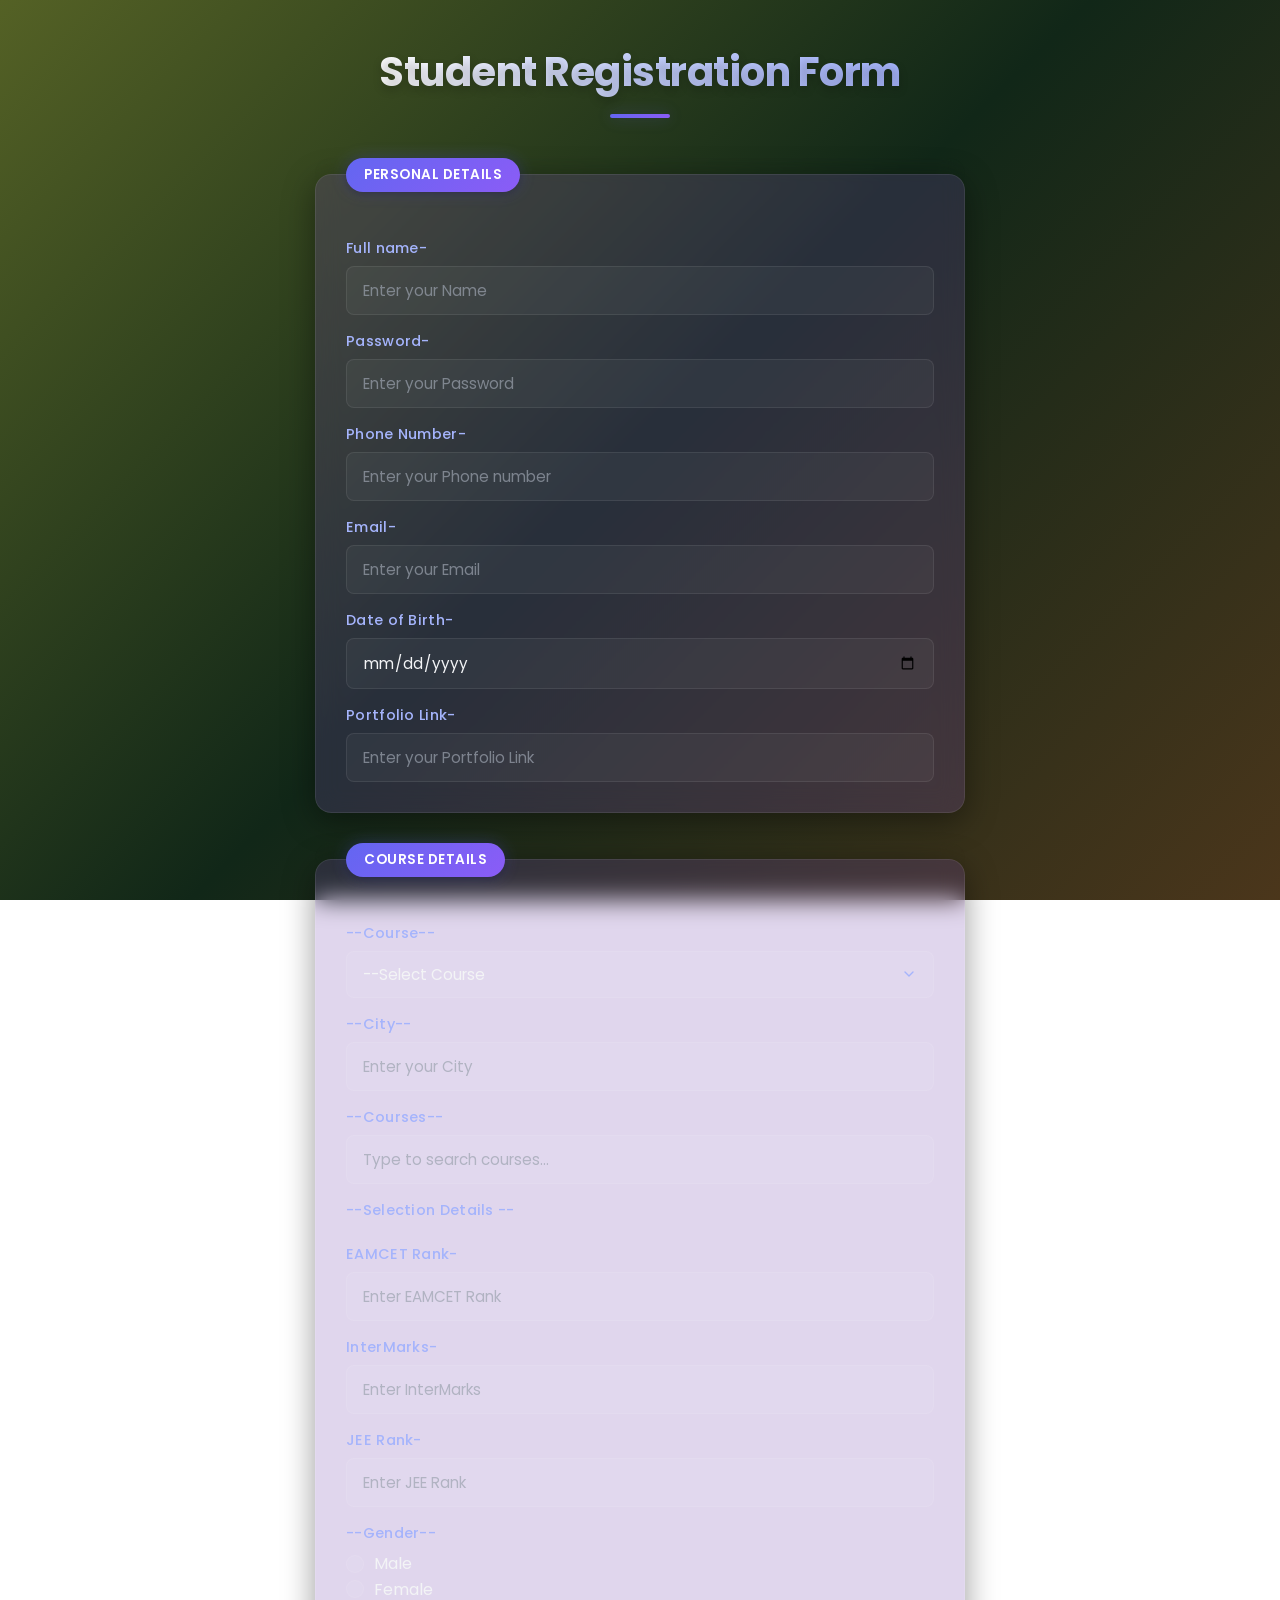
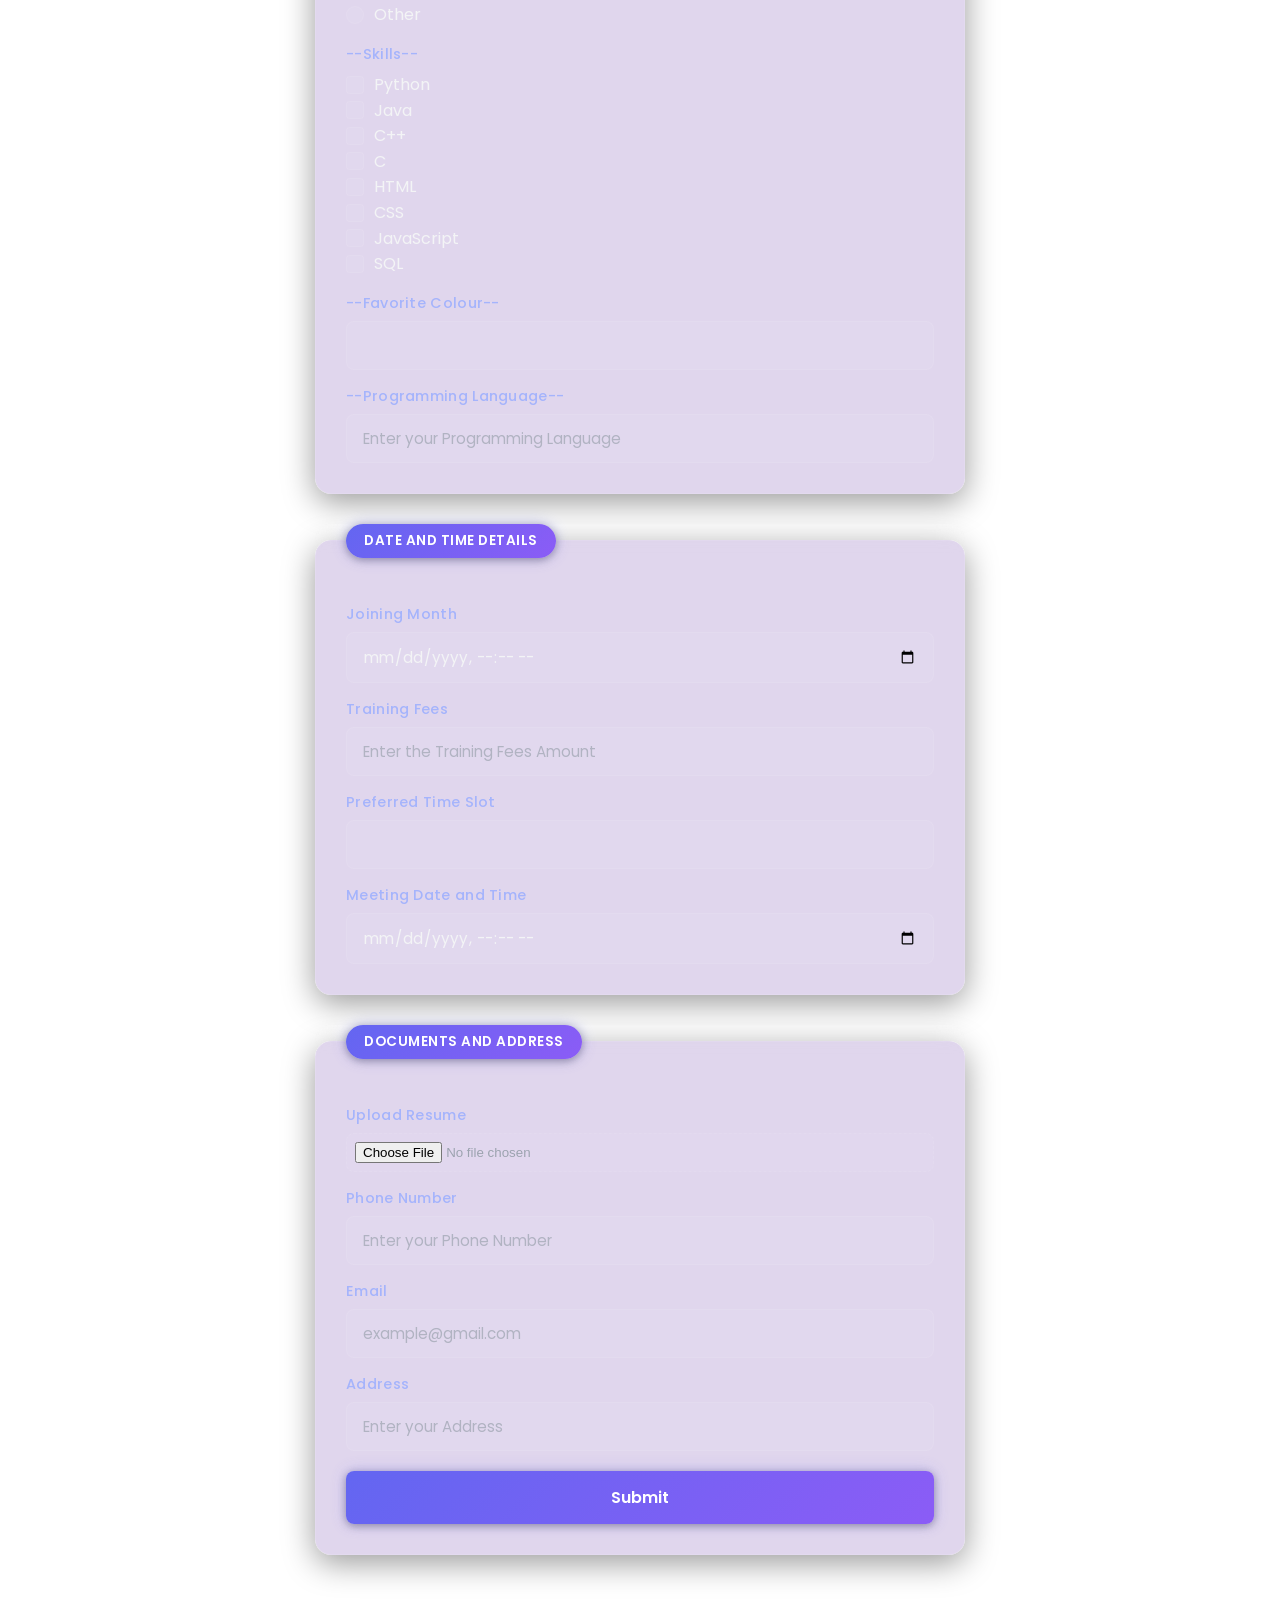
<file: practice/index.html>
<!DOCTYPE html>
<html lang="en">

<head>
    <meta charset="UTF-8">
    <meta name="viewport" content="width=device-width, initial-scale=1.0">
    <title>Student Page</title>
    <link rel="stylesheet" href="style.css">
</head>

<body>
    <h1>Student Registration Form</h1>
    <form action="">
        <fieldset>
            <legend>Personal Details</legend>
            <label for="fname">Full name-</label> <br>
            <input type="text" id="fname" name="fname" placeholder="Enter your Name" required> <br>
            <label for="password">Password-</label> <br>
            <input type="password" id="password" placeholder="Enter your Password" required> <br>
            <label for="phno">Phone Number-</label> <br>
            <input type="phone" name="phno" id="phno" placeholder="Enter your Phone number" required> <br>

            <label for="email">Email-</label> <br>
            <input type="email" name="email" id="email" placeholder="Enter your Email" required> <br>

            <label for="dob">Date of Birth-</label> <br>
            <input type="date" name="dob" id="dob" placeholder="Enter your Date of Birth" required> <br>
            <label for="url">Portfolio Link-</label> <br>
            <input type="url" name="url" id="url" placeholder="Enter your Portfolio Link" required> <br>

        </fieldset>
    </form>
    <fieldset>
        <legend>Course Details</legend>
        <label for="course">--Course--</label> <br>
        <select id="course" name="course" required>
            <option value="">--Select Course</option>
            <option value="CSE">Computer Science Engineering</option>
            <option value="AIML">Computer Science Engineering and AIML</option>
            <option value="DS">Computer Science Engineering and Data Science</option>
            <option value="CSBS">Computer Science and Business Systems</option>
            <option value="ECE">Electronics and Communication Engineering</option>
            <option value="EEE">Electrical and Electronics Engineering</option>
            <option value="IT">Information Technology</option>
            <option value="ME">Mechanical Engineering</option>
        </select> <br>
        <label for="city">--City--</label> <br>
        <input type="text" id="city" name="city" list="citylist" placeholder="Enter your City" required> <br>
        <datalist id="citylist">
            <option value="Hyderabad"></option>
            <option value="Delhi"></option>
            <option value="Bangalore"></option>
            <option value="Mumbai"></option>
            <option value="Chennai"></option>
            <option value="Kolkata"></option>
            <option value="Pune"></option>
        </datalist>

        <label for="courses">--Courses--</label> <br>
        <input type="text" id="searchBox" placeholder="Type to search courses..."> <br>
        <label for="sel">--Selection Details --</label> <br>
        <label for="sel">EAMCET Rank-</label>
        <input type="number" id="sel" name="sel" placeholder="Enter EAMCET Rank" required> <br>
        <label for="num">InterMarks-</label>
        <input type="number" id="num" name="num" placeholder="Enter InterMarks" required> <br>
        <label for="num1">JEE Rank-</label>
        <input type="number" id="num1" name="num1" placeholder="Enter JEE Rank" required> <br>
        <label for="gender">--Gender--</label> <br>
        <input type="radio" id="gender" name="gender">Male <br>
        <input type="radio" id="gender" name="gender">Female <br>
        <input type="radio" id="gender" name="gender">Other <br>
        <label for="skill">--Skills--</label> <br>
        <input type="checkbox" id="skill" name="skill">Python <br>
        <input type="checkbox" id="skill" name="skill">Java <br>
        <input type="checkbox" id="skill" name="skill">C++ <br>
        <input type="checkbox" id="skill" name="skill">C <br>
        <input type="checkbox" id="skill" name="skill">HTML <br>
        <input type="checkbox" id="skill" name="skill">CSS <br>
        <input type="checkbox" id="skill" name="skill">JavaScript <br>
        <input type="checkbox" id="skill" name="skill">SQL <br>

        <label for="col">--Favorite Colour--</label> <br>
        <input type="text" list="colorlist"> <br>
        <datalist id="colorlist">
            <option value="Red"></option>
            <option value="Green"></option>
            <option value="Blue"></option>
            <option value="Yellow"></option>
            <option value="Orange"></option>
            <option value="Pink"></option>
            <option value="Gray"></option>
        </datalist>

        <label for="prog">--Programming Language--</label> <br>
        <input type="text" id="prog" name="prog" list="proglist" placeholder="Enter your Programming Language" required>
        <br>
        <datalist id="proglist"> <br>
            <option value="Python"></option>
            <option value="Java"></option>
            <option value="C++"></option>
            <option value="C"></option>
            <option value="HTML"></option>
            <option value="CSS"></option>
            <option value="JavaScript"></option>
            <option value="SQL"></option>
        </datalist>
    </fieldset>
    <fieldset>
        <legend>Date and Time Details</legend>
        <label for="join">Joining Month</label> <br>
        <input type="datetime-local" id="join" name="join" placeholder="select your joining date" required> <br>
        <label for="fee">Training Fees</label> <br>
        <input type="number" id="fee" name="fee" placeholder="Enter the Training Fees Amount" required> <br>
        <label for="prefer">Preferred Time Slot</label> <br>
        <input type="text" list="timeslotlist" required> <br>
        <datalist id="timeslotlist"> <br>
            <option value="Morning"></option>
            <option value="Evening"></option>
            <option value="Night"></option>
        </datalist>
        <label for="meeting">Meeting Date and Time</label> <br>
        <input type="datetime-local" id="meeting" name="meeting" placeholder="select your meeting date and time"
            required> <br>
    </fieldset>

    <fieldset>
        <legend>Documents and Address</legend>
        <label for="resume">Upload Resume</label>
        <input type="file" id="resume" name="resume" placeholder="Upload Resume" required> <br>
        <label for="phno">Phone Number</label> <br>
        <input type="number" id="phno" name="phno" placeholder="Enter your Phone Number" min="6000000000"
            max="9999999999" required> <br>
        <label for="email">Email</label> <br>
        <input type="email" id="email" name="email" placeholder="example@gmail.com" required> <br>
        <label for="addr">Address</label> <br>
        <input type="text" id="addr" name="addr" placeholder="Enter your Address" required> <br>
        <input type="submit" value="Submit">
    </fieldset>
</body>

</html>
</file>
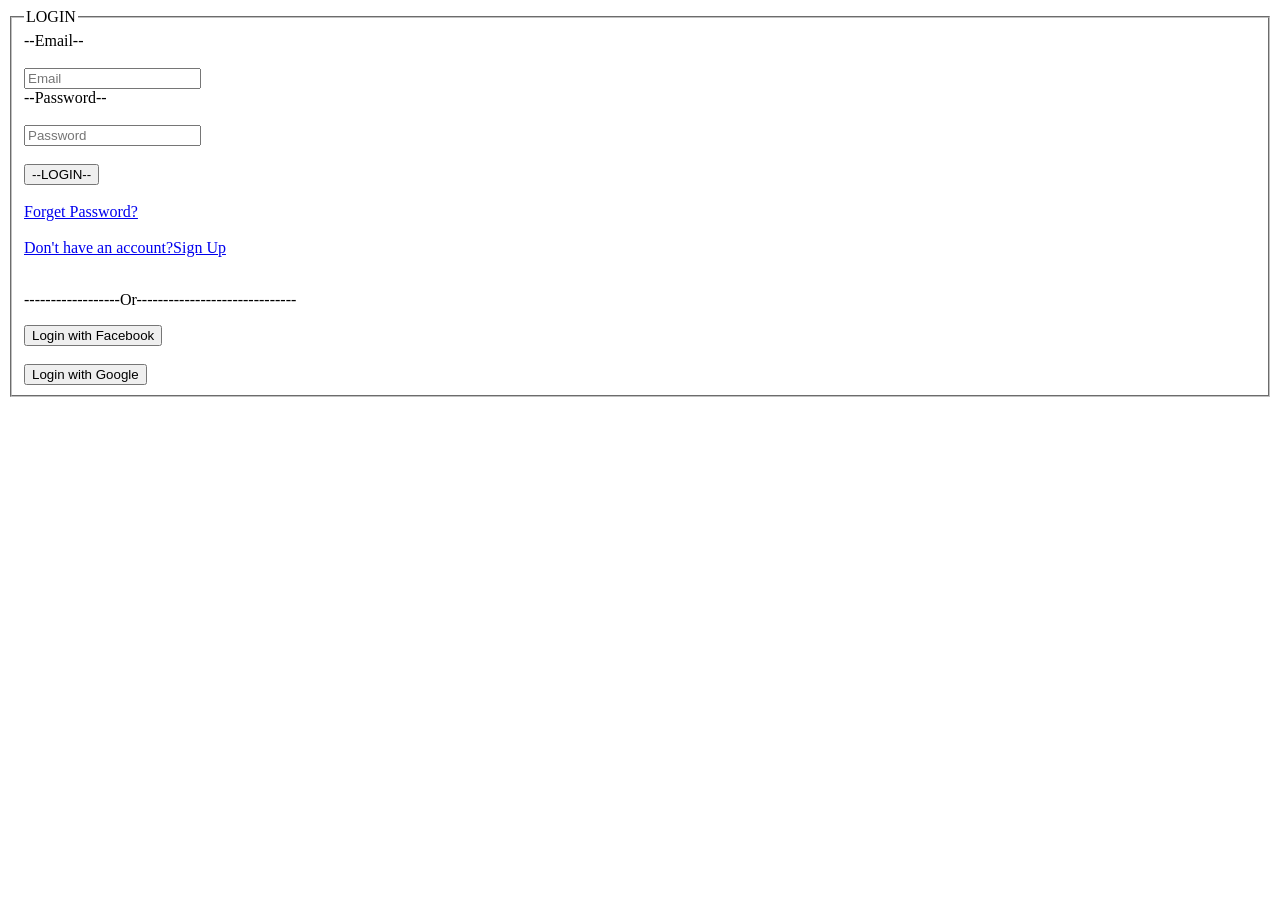
<file: practice/login/login.html>
<!DOCTYPE html>
<html lang="en">
<head>
    <meta charset="UTF-8">
    <meta name="viewport" content="width=device-width, initial-scale=1.0">
    <title>Login Page</title>
    
</head>
<body>
    <fieldset>
        <legend>LOGIN</legend>
        <form action="">
            <div class="email">
                <label for="email">--Email--</label><br><br>
                <input type="text" name="email" id="email" placeholder="Email" required><br>
            </div>
            <div class="password">
                <label for="password">--Password--</label><br><br>
                <input type="password" name="password" id="password" placeholder="Password" required>
            </div><br>
            <div class="btn">
                <button type="submit">--LOGIN--</button><br><br>
                <a href="forget.html">Forget Password?</a><br><br>
                <a href="signup.html">Don't have an account?Sign Up</a><br><br>
            </div>
            <p>------------------Or------------------------------</p>
            <button>Login with Facebook</button><br><br>
            <button>Login with Google</button>
        </form>

    </fieldset>
    
</body>
</html>
</file>
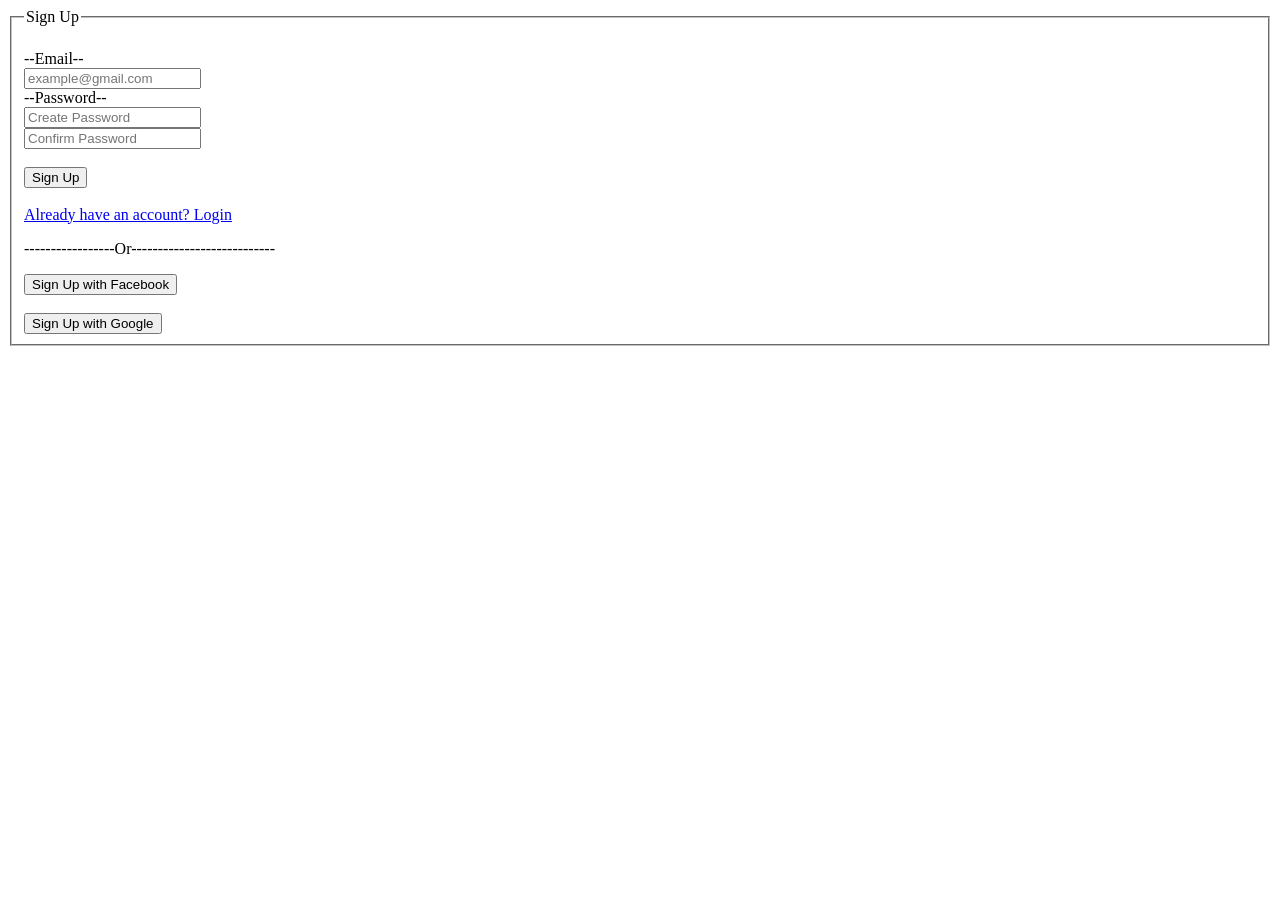
<file: practice/login/signup.html>
<!DOCTYPE html>
<html lang="en">
<head>
    <meta charset="UTF-8">
    <meta name="viewport" content="width=device-width, initial-scale=1.0">
    <title>SignIp Page</title>
</head>
<body>
<fieldset>
    <legend>Sign Up</legend> <br>
    <form action="">
        <div class="email">
            <label for="email">--Email--</label><br>
            <input type="email" name="email" id="email" placeholder="example@gmail.com" required> <br> 
        </div>
        <div class="password">
            <label for="password">--Password--</label><br>
            <input type="password" id="password" placeholder="Create Password" required> <br> 
        </div>
        <div class="password">
            <input type="password" id="password" placeholder="Confirm Password" required>
        </div><br>
        <button type="submit">Sign Up</button> <br> <br>
        <a href="login.html">Already have an account? Login</a>
        <p>-----------------Or---------------------------</p>
        <button>Sign Up with Facebook</button><br><br>
        <button>Sign Up with Google</button>
    </form>
</fieldset>    
</body>
</html>
</file>
<file: practice/style.css>
@import url('https://fonts.googleapis.com/css2?family=Poppins:wght@300;400;500;600;700&display=swap');

:root {
    --bg-gradient: linear-gradient(135deg, #546125 0%, #112718 50%, #4b361b 100%);
    --fieldset-bg: rgba(120, 75, 175, 0.229);
    --accent-primary: #6366f1;   
    --accent-secondary: #8b5cf6;  
    --accent-gradient: linear-gradient(135deg, #6366f1 0%, #8b5cf6 100%);
    --accent-glow: rgba(99, 102, 241, 0.4);
 
    --text-main: #f3f4f6;
    --text-muted: #9ca3af;
    --text-accent: #a5b4fc;
    
    --border-color: rgba(255, 255, 255, 0.08);
    --border-hover: rgba(99, 102, 241, 0.5);
    --glass-blur: blur(12px);

    --shadow-sm: 0 2px 8px rgba(0, 0, 0, 0.3);
    --shadow-md: 0 8px 32px 0 rgba(0, 0, 0, 0.4);
    --shadow-glow: 0 0 15px rgba(99, 102, 241, 0.3);
    
    --transition-fast: 0.2s ease;
    --transition-normal: 0.3s ease;
}

* {
    box-sizing: border-box;
    margin: 0;
    padding: 0;
}

body {
    font-family: 'Poppins', sans-serif;
    background: var(--bg-gradient);
    background-attachment: fixed;
    color: var(--text-main);
    min-height: 100vh;
    padding: 40px 20px;
    display: flex;
    flex-direction: column;
    align-items: center;
    justify-content: flex-start;
    line-height: 1.6;
}

::-webkit-scrollbar {
    width: 8px;
}
::-webkit-scrollbar-track {
    background: #0b0f19;
}
::-webkit-scrollbar-thumb {
    background: #374151;
    border-radius: 4px;
}
::-webkit-scrollbar-thumb:hover {
    background: var(--accent-primary);
}

h1 {
    font-size: 2.5rem;
    font-weight: 700;
    text-align: center;
    margin-bottom: 40px;
    background: linear-gradient(to right, #ffffff, #c7d2fe, #a5b4fc);
    -webkit-background-clip: text;
    -webkit-text-fill-color: transparent;
    text-shadow: 0 4px 10px rgba(0, 0, 0, 0.2);
    letter-spacing: -0.5px;
    position: relative;
}

h1::after {
    content: '';
    display: block;
    width: 60px;
    height: 4px;
    background: var(--accent-gradient);
    margin: 10px auto 0 auto;
    border-radius: 2px;
    box-shadow: var(--shadow-glow);
}

form {
    width: 100%;
    max-width: 650px;
}

fieldset {
    width: 100%;
    max-width: 650px;
    background: var(--fieldset-bg);
    backdrop-filter: var(--glass-blur);
    -webkit-backdrop-filter: var(--glass-blur);
    border: 1px solid var(--border-color);
    border-radius: 16px;
    padding: 30px;
    margin-bottom: 30px;
    box-shadow: var(--shadow-md);
    transition: transform var(--transition-normal), border-color var(--transition-normal);
}

fieldset:hover {
    border-color: rgba(99, 102, 241, 0.2);
}

legend {
    font-size: 1.05rem;
    font-weight: 600;
    color: #ffffff;
    padding: 6px 18px;
    background: var(--accent-gradient);
    border-radius: 30px;
    box-shadow: var(--shadow-sm), var(--shadow-glow);
    letter-spacing: 0.5px;
    text-transform: uppercase;
    font-size: 0.85rem;
}

label {
    display: inline-block;
    font-size: 0.9rem;
    font-weight: 500;
    color: var(--text-accent);
    margin-top: 15px;
    margin-bottom: 6px;
    letter-spacing: 0.3px;
}

input[type="text"],
input[type="password"],
input[type="phone"],
input[type="number"],
input[type="email"],
input[type="date"],
input[type="url"],
input[type="datetime-local"],
select {
    width: 100%;
    padding: 12px 16px;
    background: rgba(255, 255, 255, 0.04);
    border: 1px solid var(--border-color);
    border-radius: 8px;
    color: var(--text-main);
    font-family: inherit;
    font-size: 0.95rem;
    outline: none;
    transition: all var(--transition-normal);
}

input::placeholder {
    color: var(--text-muted);
    opacity: 0.7;
}

input[type="text"]:focus,
input[type="password"]:focus,
input[type="phone"]:focus,
input[type="number"]:focus,
input[type="email"]:focus,
input[type="date"]:focus,
input[type="url"]:focus,
input[type="datetime-local"]:focus,
select:focus {
    border-color: var(--accent-primary);
    background: rgba(255, 255, 255, 0.08);
    box-shadow: 0 0 0 3px var(--accent-glow);
}

select {
    cursor: pointer;
    appearance: none;
    background-image: url("data:image/svg+xml;charset=UTF-8,%3Csvg xmlns='http://www.w3.org/2000/svg' viewBox='0 0 24 24' fill='none' stroke='%23a5b4fc' stroke-width='2' stroke-linecap='round' stroke-linejoin='round'%3E%3Cpolyline points='6 9 12 15 18 9'%3E%3C/polyline%3E%3C/svg%3E");
    background-repeat: no-repeat;
    background-position: right 16px center;
    background-size: 16px;
    padding-right: 40px;
}

select option {
    background-color: #111827;
    color: var(--text-main);
}

input[type="file"] {
    width: 100%;
    padding: 8px;
    background: rgba(255, 255, 255, 0.02);
    border: 1px dashed var(--border-color);
    border-radius: 8px;
    color: var(--text-muted);
    cursor: pointer;
    transition: border-color var(--transition-normal);
}

input[type="file"]:hover {
    border-color: var(--accent-primary);
}

input[type="radio"],
input[type="checkbox"] {
    appearance: none;
    -webkit-appearance: none;
    width: 18px;
    height: 18px;
    border: 1px solid var(--border-color);
    border-radius: 4px;
    background: rgba(255, 255, 255, 0.04);
    display: inline-block;
    vertical-align: middle;
    margin-right: 10px;
    margin-top: -2px;
    cursor: pointer;
    position: relative;
    transition: all var(--transition-fast);
}

input[type="radio"] {
    border-radius: 50%;
}

input[type="radio"]:checked,
input[type="checkbox"]:checked {
    background: var(--accent-gradient);
    border-color: transparent;
}

input[type="radio"]:checked::after {
    content: '';
    position: absolute;
    width: 6px;
    height: 6px;
    border-radius: 50%;
    background: white;
    top: 50%;
    left: 50%;
    transform: translate(-50%, -50%);
}

input[type="checkbox"]:checked::after {
    content: '✓';
    position: absolute;
    color: white;
    font-size: 11px;
    font-weight: 700;
    top: 50%;
    left: 50%;
    transform: translate(-50%, -50%);
}

input[type="radio"]:focus-visible,
input[type="checkbox"]:focus-visible {
    outline: 2px solid var(--accent-primary);
    outline-offset: 2px;
}

input[type="submit"] {
    width: 100%;
    padding: 14px 28px;
    background: var(--accent-gradient);
    border: none;
    border-radius: 8px;
    color: #ffffff;
    font-family: inherit;
    font-size: 1rem;
    font-weight: 600;
    cursor: pointer;
    box-shadow: var(--shadow-sm), var(--shadow-glow);
    transition: all var(--transition-normal);
    margin-top: 20px;
}

input[type="submit"]:hover {
    transform: translateY(-2px);
    box-shadow: 0 10px 25px rgba(99, 102, 241, 0.4);
    filter: brightness(1.1);
}

input[type="submit"]:active {
    transform: translateY(1px);
    box-shadow: 0 4px 10px rgba(99, 102, 241, 0.3);
}

@media (max-width: 640px) {
    body {
        padding: 20px 10px;
    }
    
    h1 {
        font-size: 1.8rem;
        margin-bottom: 30px;
    }
    
    fieldset {
        padding: 20px 15px;
    }
    
    legend {
        font-size: 0.8rem;
        padding: 4px 12px;
    }
}
</file>
